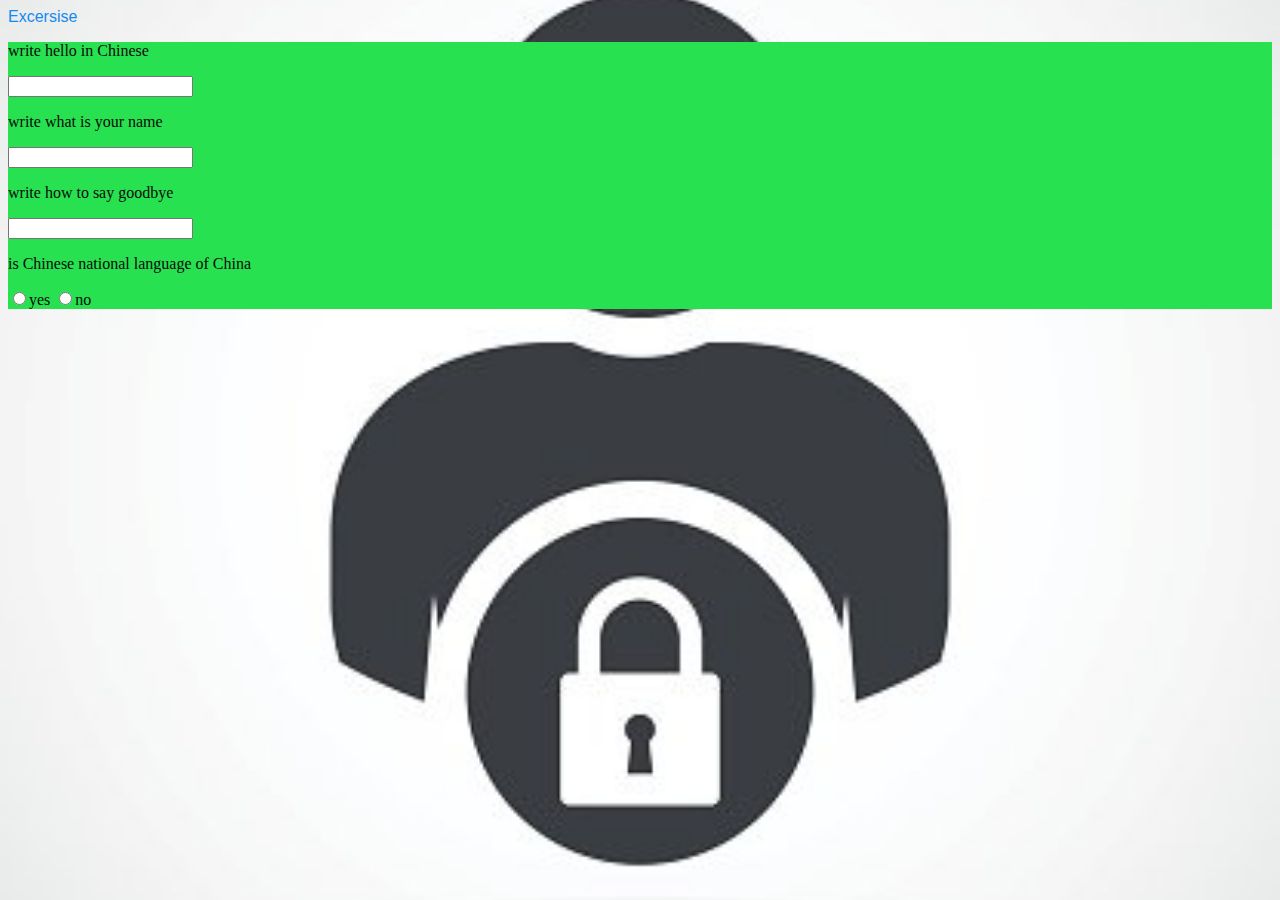
<file: chinese.html>
<!DOCTYPE html>
<html lang="en">
<head>
    <meta charset="UTF-8">
    <meta http-equiv="X-UA-Compatible" content="IE=edge">
    <meta name="viewport" content="width=device-width, initial-scale=1.0">
    <link rel="stylesheet" href="language.css">
    <title>hindi</title>
</head>
<body>
    <nav class="nav">
        Excersise
    </nav>
    <form class="hindi">
        <p>write hello in Chinese</p>
        <input type="input"></input>
        <p>write what is your name</p>
        <input type="input"></input>
        <p>write how to say goodbye</p>
        <input type="input"></input>
        <p>is Chinese national language of China</p>
        <input type="radio">yes</input>
        <input type="radio">no</input>
    </form>
</body>
</html>
</file>
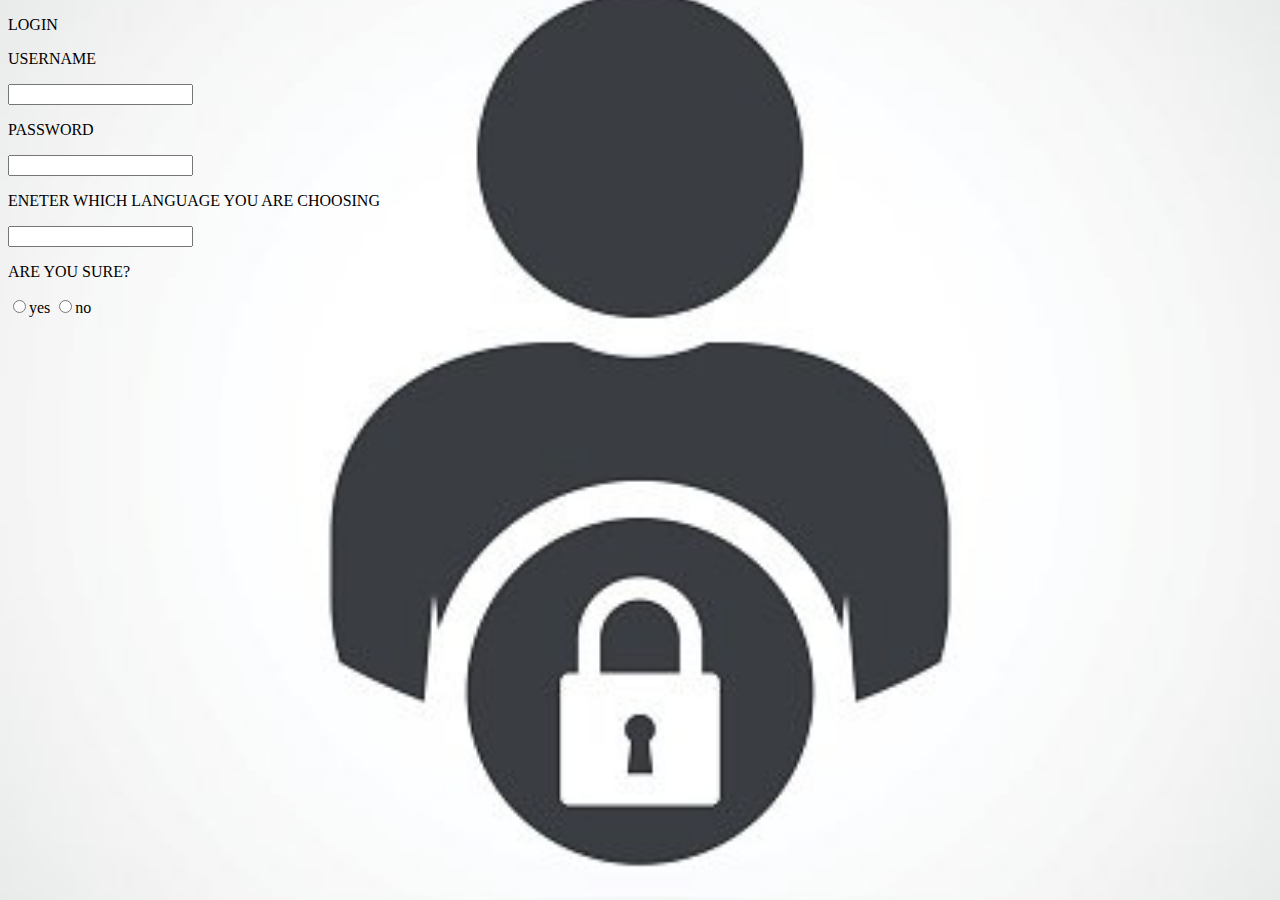
<file: cia.html>
<!DOCTYPE html>
<html lang="en">
<head>
    <meta charset="UTF-8">
    <meta http-equiv="X-UA-Compatible" content="IE=edge">
    <meta name="viewport" content="width=device-width, initial-scale=1.0">
    <link rel="stylesheet" href="language.css">
    <title>Login</title>
    <p style="align-items: center;">LOGIN</p>

</head>
<body>
    <div>
    <form>
        <p>USERNAME</p> <input type="input"></input>
        <p>PASSWORD</p><input type="input"></input>
        <p>ENETER WHICH LANGUAGE YOU ARE CHOOSING</p>
        <input type="input"></input>
        <p>ARE YOU SURE?</p>
        <input type="radio">yes</input>
        <input type="radio">no</input>
    </form>
</div>
</body>
</html>
</file>
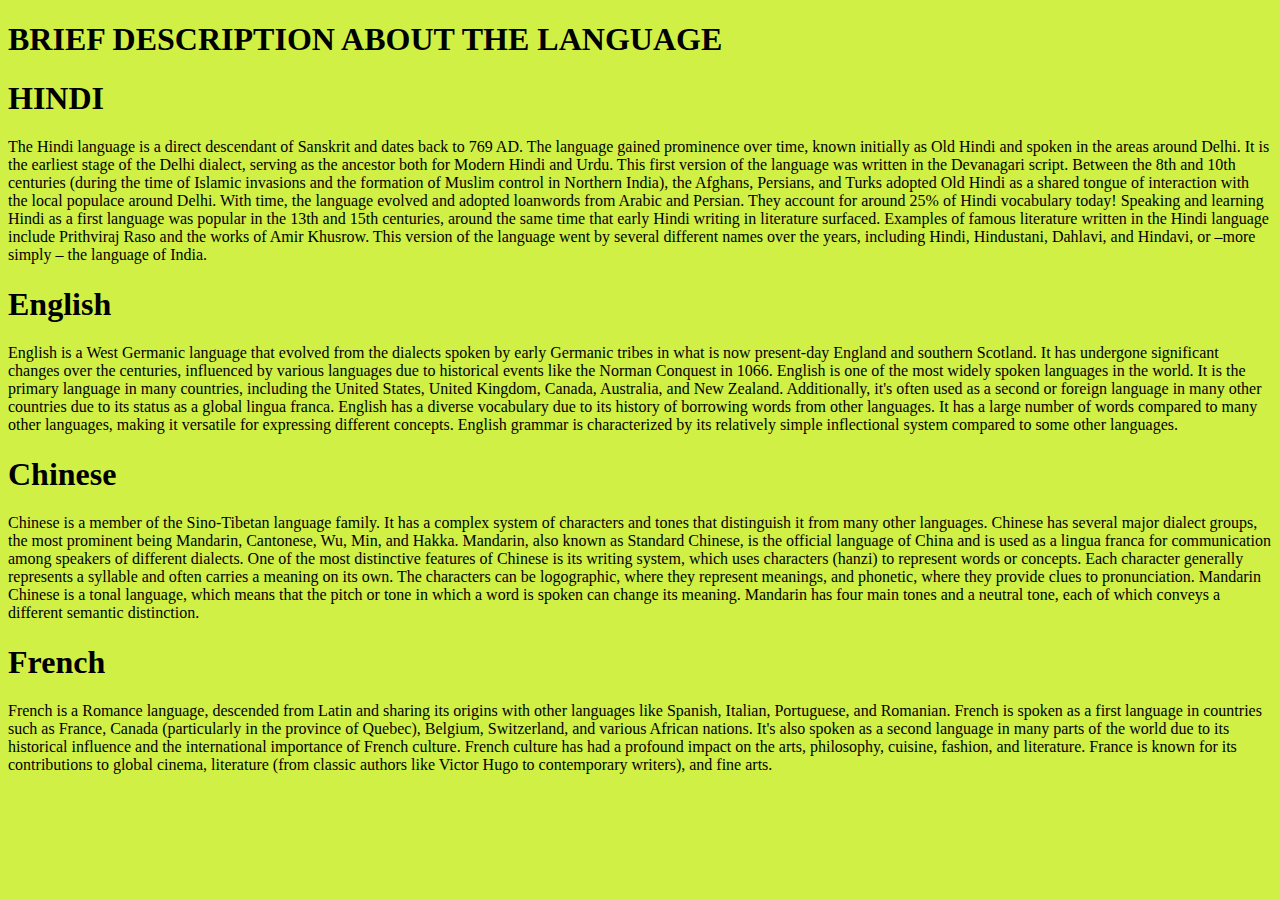
<file: description.html>
<!DOCTYPE html>
<html lang="en">
<head>
    <meta charset="UTF-8">
    <meta http-equiv="X-UA-Compatible" content="IE=edge">
    <meta name="viewport" content="width=device-width, initial-scale=1.0">
    <title>Featured leasson learning</title>
</head>
<body style="background-color: rgb(209, 240, 70);">
    <h1> BRIEF DESCRIPTION ABOUT THE LANGUAGE</h1>
    <P>
        <h1>HINDI</h1>
        The Hindi language is a direct descendant of Sanskrit and dates back to 769 AD. The language gained prominence over time, 
        known initially as Old Hindi and spoken in the areas around Delhi. It is the earliest stage of the Delhi dialect, serving
         as the ancestor both for Modern Hindi and Urdu. This first version of the language was written in the Devanagari script.

Between the 8th and 10th centuries (during the time of Islamic invasions and the formation of Muslim control in Northern India), 
the Afghans, Persians, and Turks adopted Old Hindi as a shared tongue of interaction with the local populace around Delhi. With time, 
the language evolved and adopted loanwords from Arabic and Persian. They account for around 25% of Hindi vocabulary today!

Speaking and learning Hindi as a first language was popular in the 13th and 15th centuries, around the same time that early 
Hindi writing in literature surfaced. Examples of famous literature written in the Hindi language include Prithviraj Raso and 
the works of Amir Khusrow. This version of the language went by several different names over the years, including Hindi, Hindustani, 
Dahlavi, and Hindavi, or –more simply – the language of India.
</P>
    <p>
        <h1>English</h1>
        English is a West Germanic language that evolved from the dialects spoken by early Germanic tribes in what is now present-day England and southern Scotland. 
        It has undergone significant changes over the centuries, influenced by various languages due to historical events like the Norman Conquest in 1066.
        English is one of the most widely spoken languages in the world. It is the primary language in many countries, including the United States, United Kingdom, Canada, Australia, and New Zealand. 
        Additionally, it's often used as a second or foreign language in many other countries due to its status as a global lingua franca.
        English has a diverse vocabulary due to its history of borrowing words from other languages. It has a large number of words compared to many other languages, making it versatile for expressing different concepts. 
        English grammar is characterized by its relatively simple inflectional system compared to some other languages.
    </p>
    <p>
        <h1>Chinese</h1>
        Chinese is a member of the Sino-Tibetan language family. It has a complex system of characters and tones that distinguish it from many other languages.
        Chinese has several major dialect groups, the most prominent being Mandarin, Cantonese, Wu, Min, and Hakka. Mandarin, also known as Standard Chinese, is the official language of China and is used as a lingua franca for communication among speakers of different dialects.
        One of the most distinctive features of Chinese is its writing system, which uses characters (hanzi) to represent words or concepts. Each character generally represents a syllable and often carries a meaning on its own.
        The characters can be logographic, where they represent meanings, and phonetic, where they provide clues to pronunciation.
        Mandarin Chinese is a tonal language, which means that the pitch or tone in which a word is spoken can change its meaning. Mandarin has four main tones and a neutral tone, each of which conveys a different semantic distinction.
    </p>
    <p>
        <h1>French</h1>
        French is a Romance language, descended from Latin and sharing its origins with other languages like Spanish, Italian, Portuguese, and Romanian.
        French is spoken as a first language in countries such as France, Canada (particularly in the province of Quebec), Belgium, Switzerland, and various African nations. 
        It's also spoken as a second language in many parts of the world due to its historical influence and the international importance of French culture.
        French culture has had a profound impact on the arts, philosophy, cuisine, fashion, and literature. 
        France is known for its contributions to global cinema, literature (from classic authors like Victor Hugo to contemporary writers), and fine arts.
    </p>
    
</body>
</html>
</file>
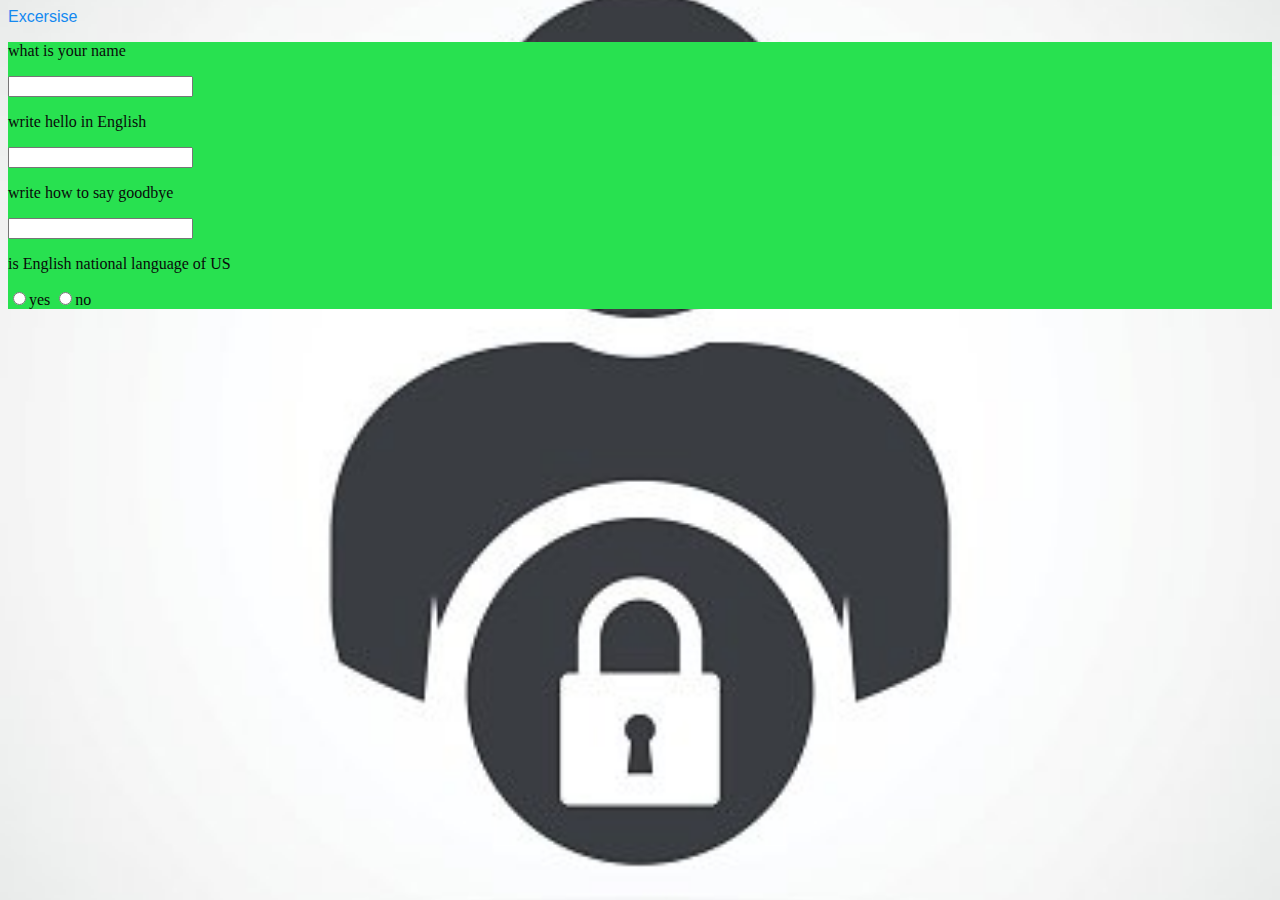
<file: english.html>
<!DOCTYPE html>
<html lang="en">
<head>
    <meta charset="UTF-8">
    <meta http-equiv="X-UA-Compatible" content="IE=edge">
    <meta name="viewport" content="width=device-width, initial-scale=1.0">
    <link rel="stylesheet" href="language.css">
    <title>hindi</title>
</head>
<body>
    <nav class="nav">
        Excersise
    </nav>
    <form class="hindi">
        <p>what is your name</p>
        <input type="input"></input>
        <p>write hello in English</p>
        <input type="input"></input>
        <p>write how to say goodbye</p>
        <input type="input"></input>
        <p>is English national language of US</p>
        <input type="radio">yes</input>
        <input type="radio">no</input>
    </form>
</body>
</html>
</file>
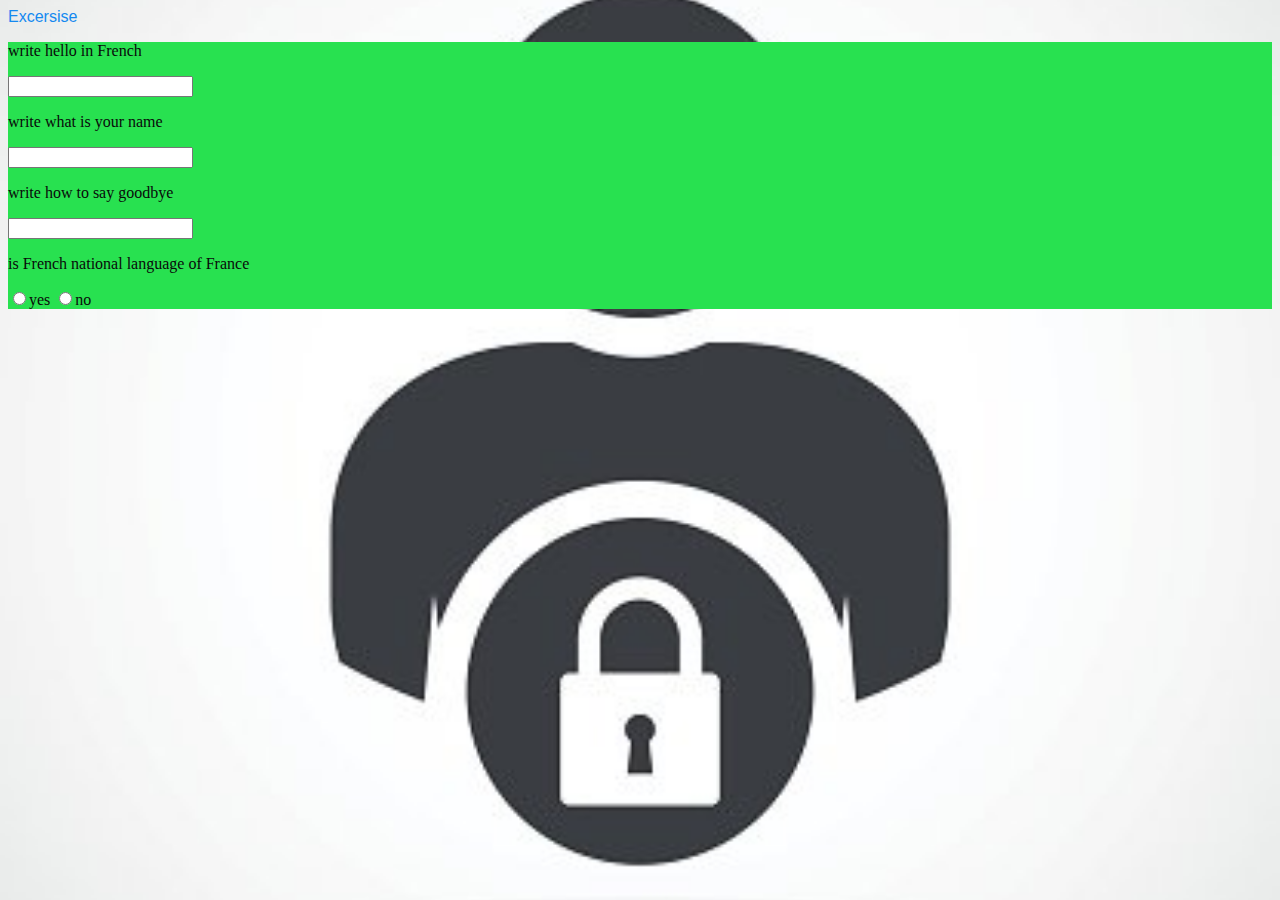
<file: french.html>
<!DOCTYPE html>
<html lang="en">
<head>
    <meta charset="UTF-8">
    <meta http-equiv="X-UA-Compatible" content="IE=edge">
    <meta name="viewport" content="width=device-width, initial-scale=1.0">
    <link rel="stylesheet" href="language.css">
    <title>hindi</title>
</head>
<body>
    <nav class="nav">
        Excersise
    </nav>
    <form class="hindi">
        <p>write hello in French</p>
        <input type="input"></input>
        <p>write what is your name</p>
        <input type="input"></input>
        <p>write how to say goodbye</p>
        <input type="input"></input>
        <p>is French national language of France</p>
        <input type="radio">yes</input>
        <input type="radio">no</input>
    </form>
</body>
</html>
</file>
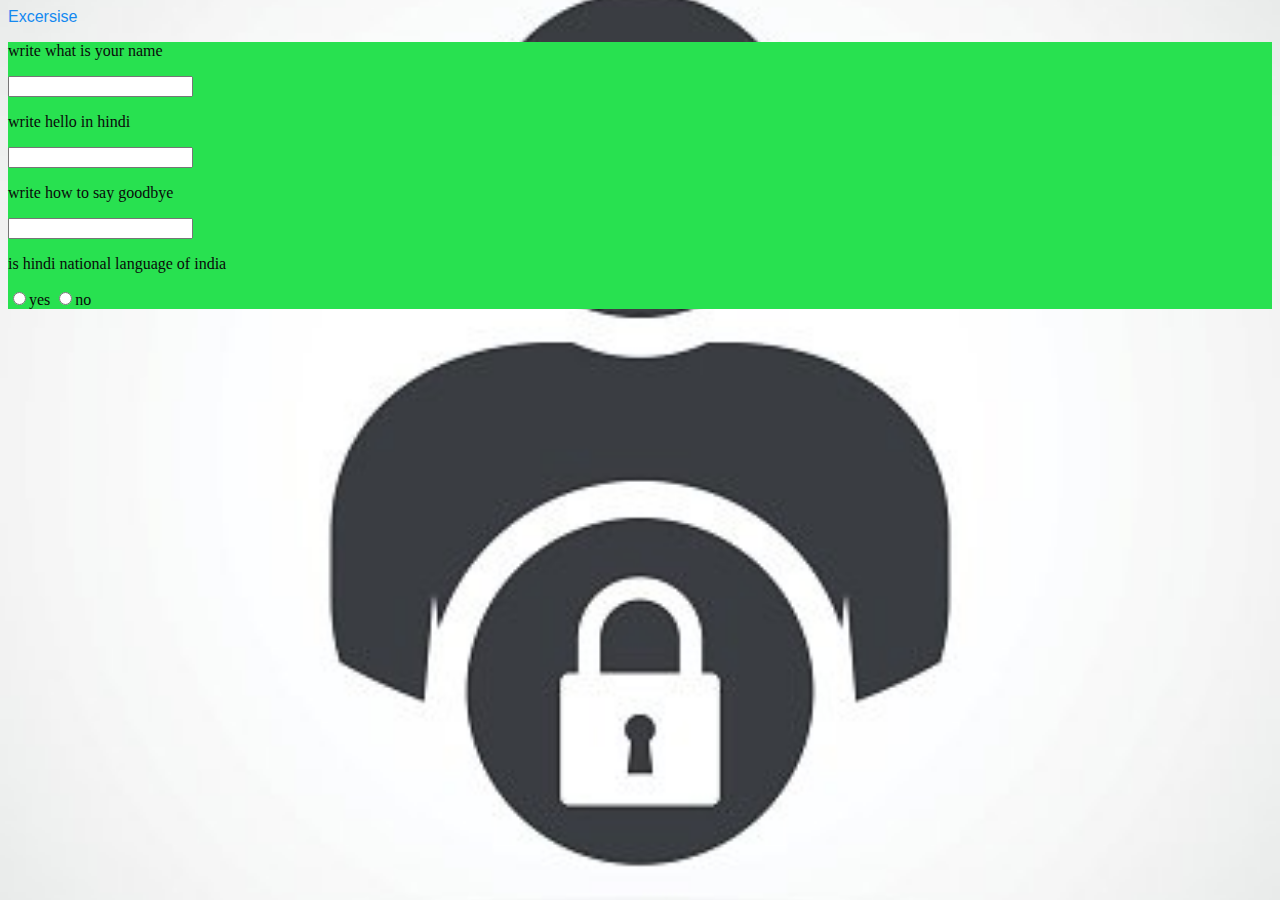
<file: hindi.html>
<!DOCTYPE html>
<html lang="en">
<head>
    <meta charset="UTF-8">
    <meta http-equiv="X-UA-Compatible" content="IE=edge">
    <meta name="viewport" content="width=device-width, initial-scale=1.0">
    <link rel="stylesheet" href="language.css">
    <title>hindi</title>
</head>
<body>
    <nav class="nav">
        Excersise
    </nav>
    <form class="hindi">
        <p>write what is your name</p>
        <input type="input"></input>
        <p>write hello in hindi</p>
        <input type="input"></input>
        <p>write how to say goodbye</p>
        <input type="input"></input>
        <p>is hindi national language of india</p>
        <input type="radio">yes</input>
        <input type="radio">no</input>
    </form>
</body>
</html>
</file>
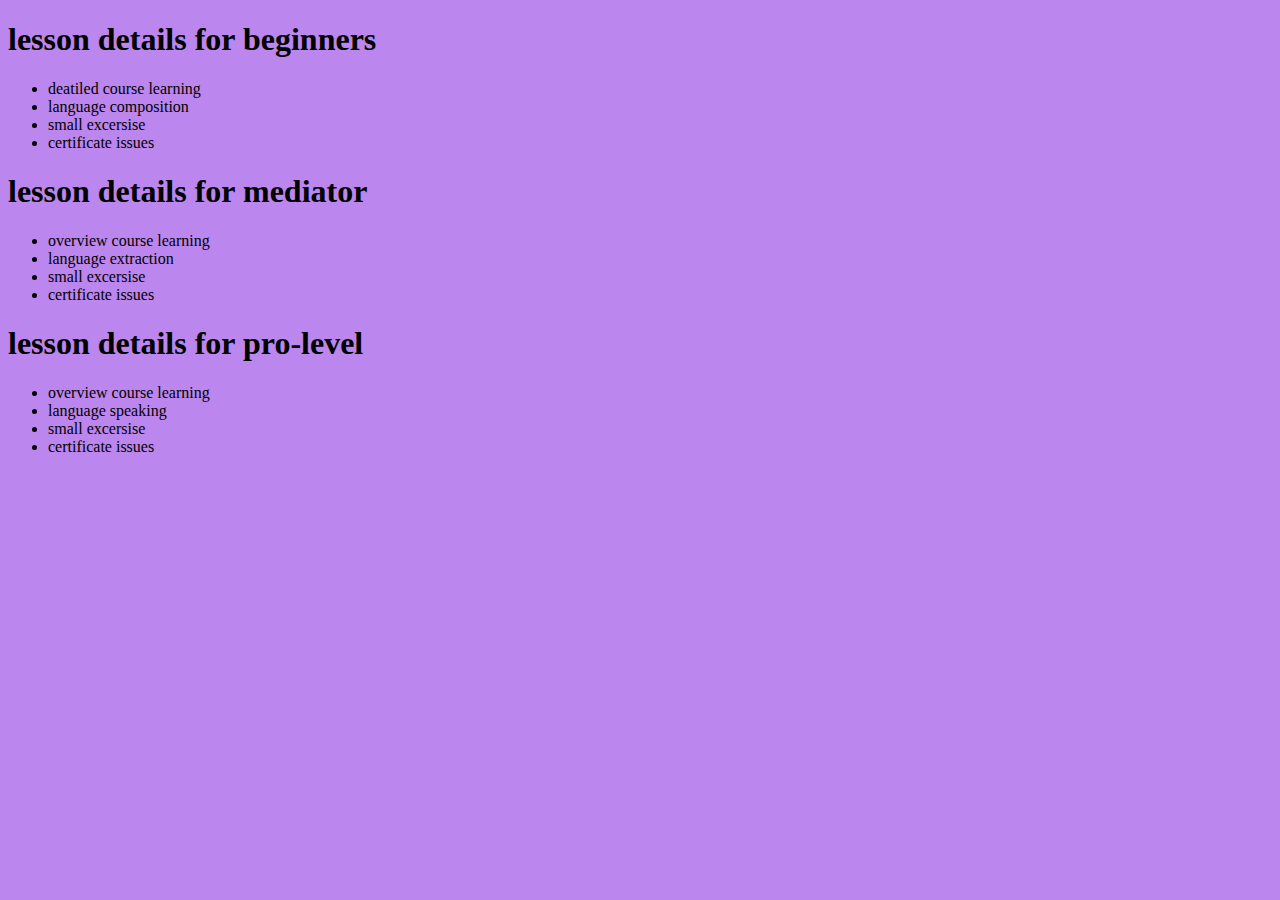
<file: lession.html>
<!DOCTYPE html>
<html lang="en">
<head>
    <meta charset="UTF-8">
    <meta http-equiv="X-UA-Compatible" content="IE=edge">
    <meta name="viewport" content="width=device-width, initial-scale=1.0">
    <title>lesson details</title>
</head>
<body style="background-color:rgba(137, 43, 226, 0.573)">
    <div class="flex-container">
        <div >
            <h1>lesson details for beginners</h1>
            <ul>
                <li>deatiled course learning</li>
                <li>language composition</li>
                <li>small excersise</li>
                <li>certificate issues</li>
            </ul>
        </div>
        <div>
            <h1>lesson details for mediator</h1>
            <ul>
                <li>overview course learning</li>
                <li>language extraction</li>
                <li>small excersise</li>
                <li>certificate issues</li>
            </ul>
        </div>
        <div>
            <h1>lesson details for pro-level</h1>
            <ul>
                <li>overview course learning</li>
                <li>language speaking</li>
                <li>small excersise</li>
                <li>certificate issues</li>
            </ul>
        </div>
        
    </div>
    
</body>
</html>
</file>
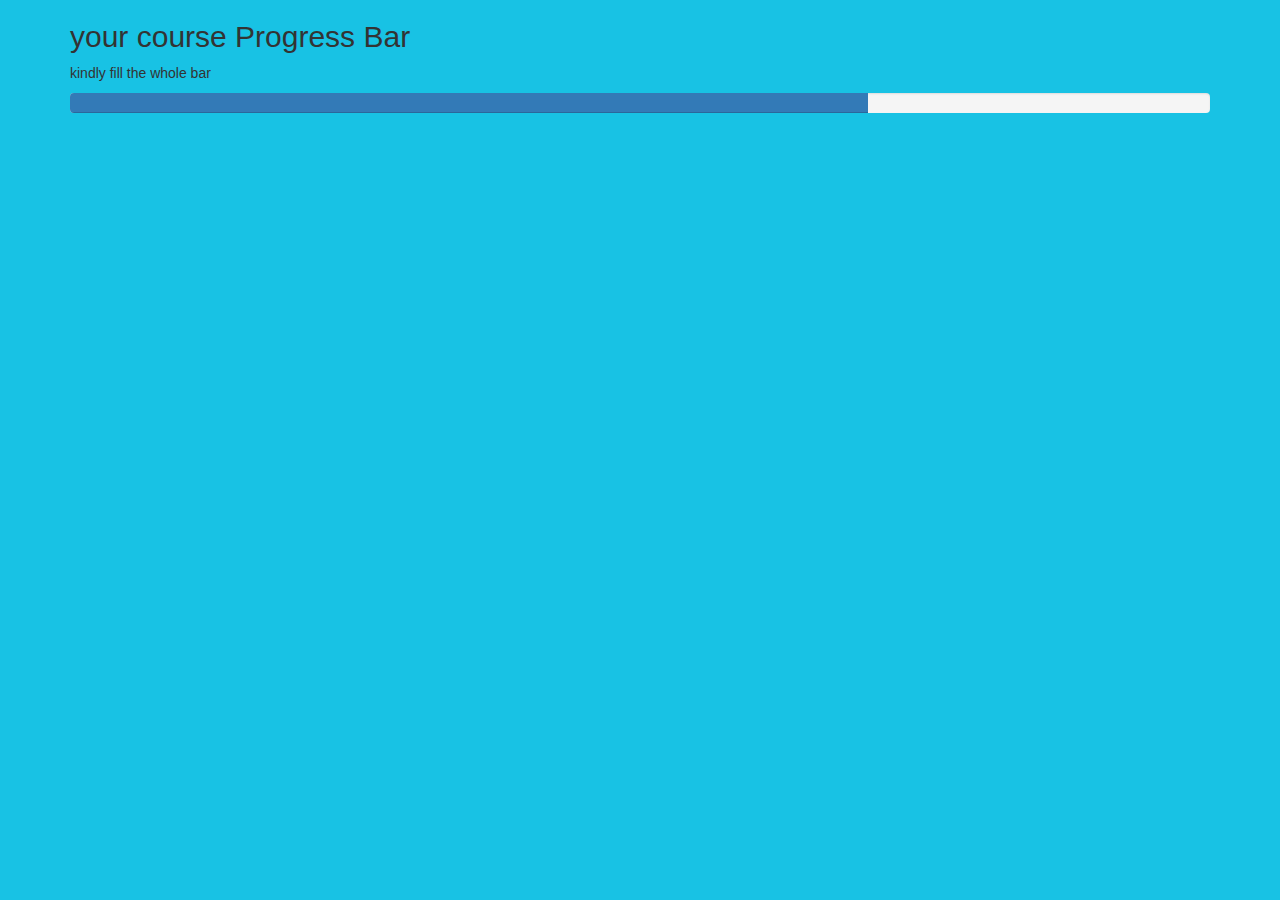
<file: progress.html>
<!DOCTYPE html>
<html lang="en">
<head>
  <title>personal dashboard</title>
  <meta charset="utf-8">
  <meta name="viewport" content="width=device-width, initial-scale=1">
  <link rel="stylesheet" href="https://maxcdn.bootstrapcdn.com/bootstrap/3.4.1/css/bootstrap.min.css">
  <script src="https://ajax.googleapis.com/ajax/libs/jquery/3.6.4/jquery.min.js"></script>
  <script src="https://maxcdn.bootstrapcdn.com/bootstrap/3.4.1/js/bootstrap.min.js"></script>
</head>
<body style="background-color:rgb(24, 194, 228)">

<div class="container">
  <h2> your course Progress Bar</h2>
  <p>kindly fill the whole bar</p>
  <div class="progress">
    <div class="progress-bar" role="progressbar" aria-valuenow="70" aria-valuemin="0" aria-valuemax="100" style="width:70%">
      <span class="sr-only">70% Complete</span>
    </div>
  </div>
</div>

</body>
</html>
</file>
<file: language.css>
body{
    background-image:url('login.jpeg');
    background-size:cover;
    background-attachment: fixed;
    background-position:center ;
}
.hindi{
    background-color:rgb(40, 225, 80);
    color: rgb(9, 10, 10);
}
.nav{
    color: rgb(20, 137, 240);
    font-family: 'Lucida Sans', 'Lucida Sans Regular', 'Lucida Grande', 'Lucida Sans Unicode', Geneva, Verdana, sans-serif;
    font-size: medium;

}
</file>
